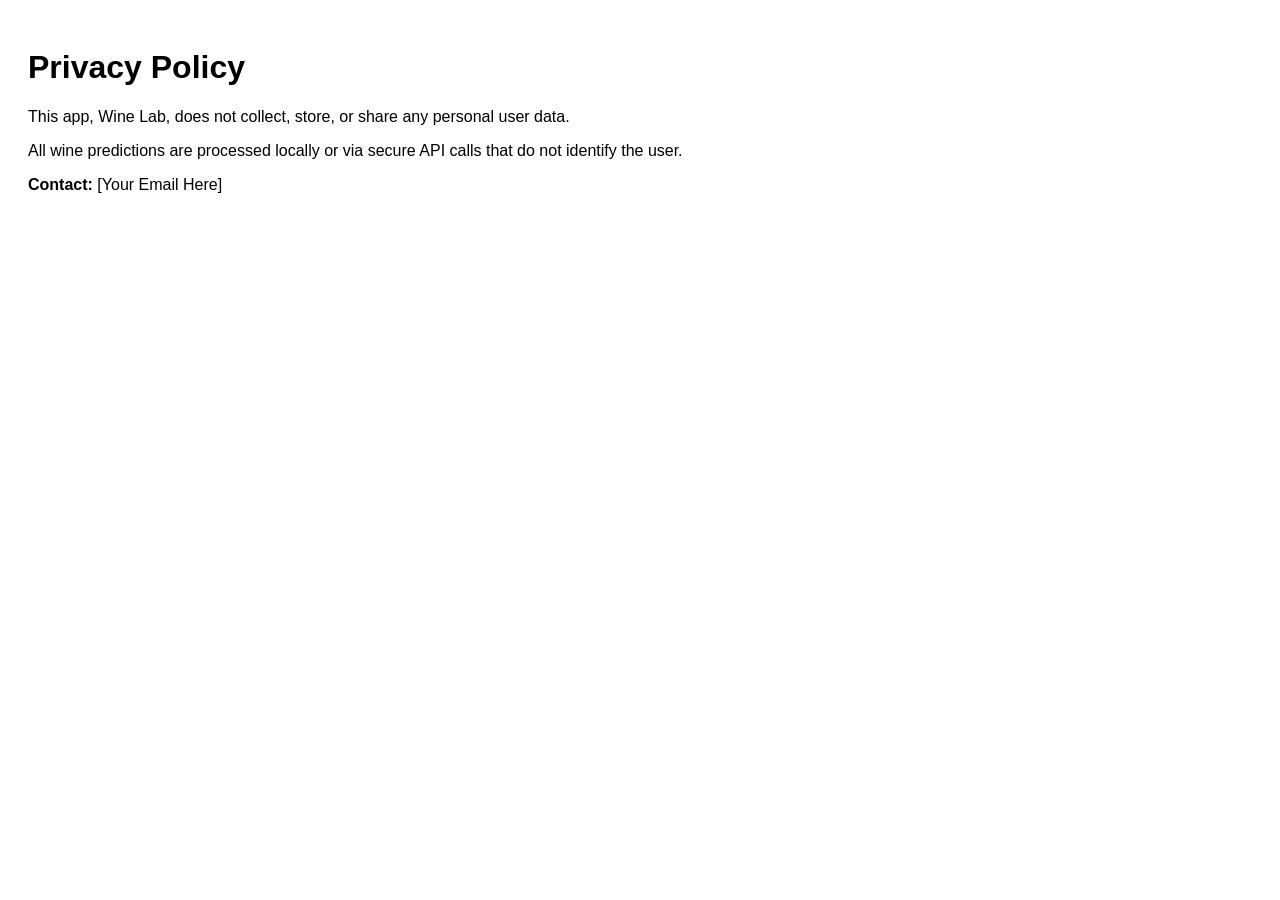
<file: privacy.html>
<!DOCTYPE html>
<html>
<head><title>Privacy Policy - Wine Lab</title></head>
<body style="font-family: sans-serif; padding: 20px;">
    <h1>Privacy Policy</h1>
    <p>This app, Wine Lab, does not collect, store, or share any personal user data.</p>
    <p>All wine predictions are processed locally or via secure API calls that do not identify the user.</p>
    <p><strong>Contact:</strong> [Your Email Here]</p>
</body>
</html>
</file>
